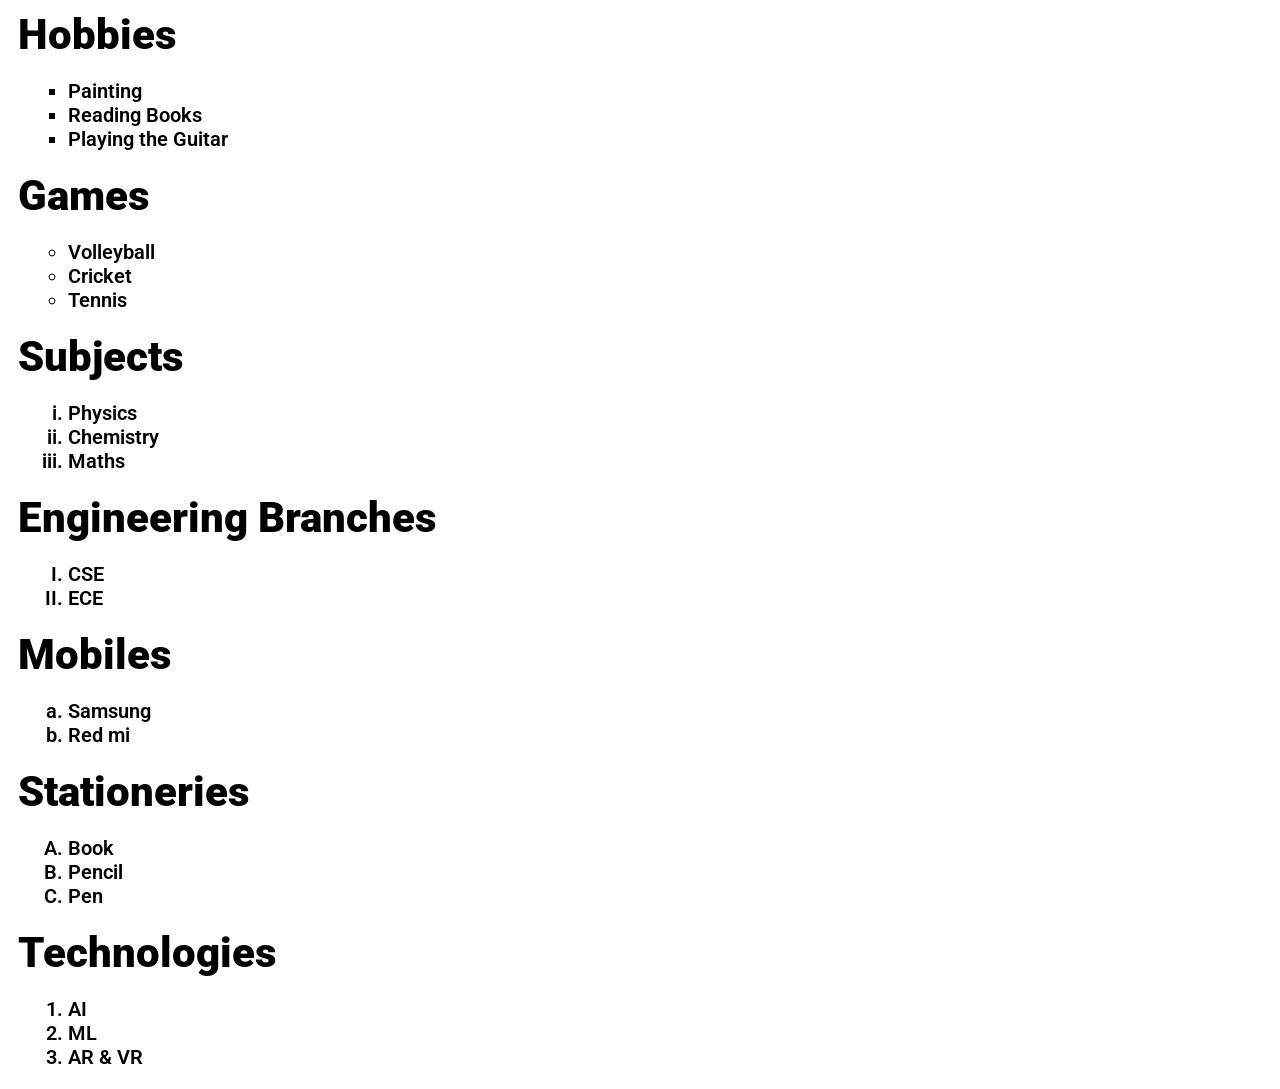
<file: HTML Lists/index.html>
<!DOCTYPE html>
<html>

<head>
    <link rel="stylesheet" href="style.css">
</head>

<body>
    <div>
        <h1 class="hob">Hobbies</h1>
        <ul class="list1">
            <li>Painting</li>
            <li>Reading Books</li>
            <li>Playing the Guitar</li>
        </ul>
        <h1 class="hob">Games</h1>
        <ul class="list2">
            <li>Volleyball</li>
            <li>Cricket</li>
            <li>Tennis</li>
        </ul>
        <h1 class="hob">Subjects</h1>
        <ol class="list3">
            <li>Physics</li>
            <li>Chemistry</li>
            <li>Maths</li>
        </ol>
        <h1 class="hob">Engineering Branches</h1>
        <ol class="list4">
            <li>CSE</li>
            <li>ECE</li>
        </ol>
        <h1 class="hob">Mobiles</h1>
        <ol class="list5">
            <li>Samsung</li>
            <li>Red mi</li>
        </ol>
        <h1 class="hob">Stationeries</h1>
        <ol class="list6">
            <li>Book</li>
            <li>Pencil</li>
            <li>Pen</li>
        </ol>
        <h1 class="hob">Technologies</h1>
        <ul class="list7">
            <li>AI</li>
            <li>ML</li>
            <li>AR & VR</li>
        </ul>
    </div>

</body>

</html>
</file>
<file: HTML Lists/style.css>
@import url("https://fonts.googleapis.com/css2?family=Bree+Serif&family=Caveat:wght@400;700&family=Lobster&family=Monoton&family=Open+Sans:ital,wght@0,400;0,700;1,400;1,700&family=Playfair+Display+SC:ital,wght@0,400;0,700;1,700&family=Playfair+Display:ital,wght@0,400;0,700;1,700&family=Roboto:ital,wght@0,400;0,700;1,400;1,700&family=Source+Sans+Pro:ital,wght@0,400;0,700;1,700&family=Work+Sans:ital,wght@0,400;0,700;1,700&display=swap");
.hob{
    font-family:"Roboto";
    font-size:42px;
    margin:10px;
    font-weight:900;
}
.list1{
    font-family:"Roboto";
    font-size:20px;
    margin:20px;
     font-weight:600;
     list-style-type:square;
}
.list2{
    font-family:"Roboto";
    font-size:20px;
    margin:20px;
    font-weight:600;
    list-style-type:circle;
}
.list3{
    font-family:"Roboto";
    font-size:20px;
    margin:20px;
    font-weight:600;
    list-style: lower-roman;
}.list4{
    font-family:"Roboto";
    font-size:20px;
    margin:20px;
    font-weight:600;
    list-style: upper-roman;
}.list5{
    font-family:"Roboto";
    font-size:20px;
    margin:20px;
    font-weight:600;
    list-style: lower-alpha;  
}
.list6{
    font-family:"Roboto";
    font-size:20px;
    margin:20px;
    font-weight:600;
   list-style: upper-alpha;    
}
.list7{
    font-family:"Roboto";
    font-size:20px;
    margin:20px;
    font-weight:600;
   list-style: decimal;    
}
</file>
